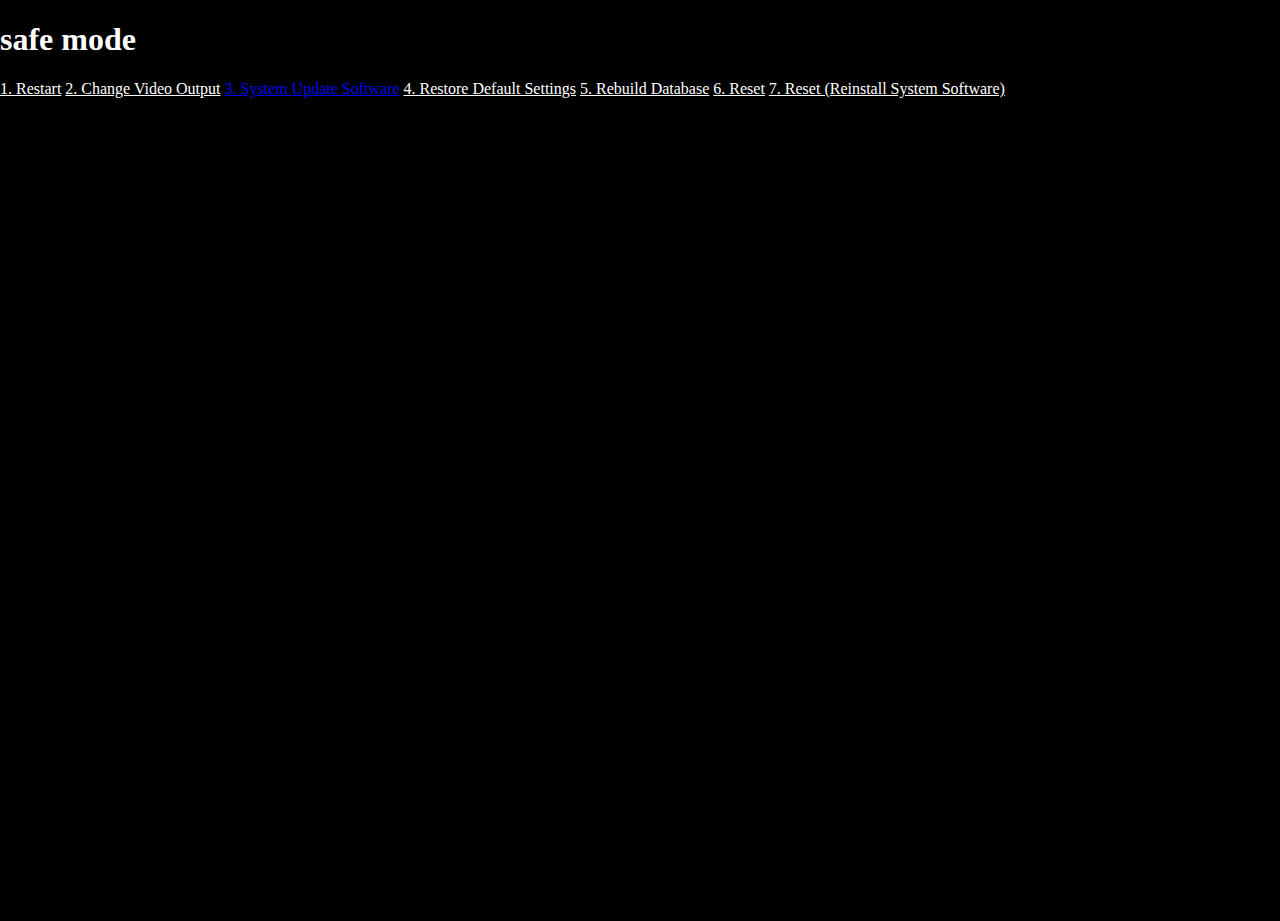
<file: safemode.html>
<!DOCTYPE html>
<html>
    <head>
        <meta charset="UTF-8"> 
        <meta name="viewport" content="width=device-width, initial-scale=1.0"> 
        <meta http-equiv="X-UA-Compatible" content="ie=edge">
        <meta property="og:url"                content="https://" />
        <meta property="og:type"               content="?" />
        <meta property="og:title"              content="?" />
        <meta property="og:description"        content="?" />
        <meta property="og:image"              content="https:///img/#" />
        <meta name="description" content="gurraoptimus"> 
        
        <link rel="shortcut icon" type="icon/icon" href="icon/icon.png">
        <title>safe mode</title>
    
        <link rel="stylesheet" type="text/css" href="./css/safeMode.css">
         
    </head>
    <body>
        <div class="safemode btn">
            <h1>safe mode</h1>

        <a href="#" class="safemode btn">1. Restart</a>
        <a href="#" class="safemode btn">2. Change Video Output</a>
        <a href="./update/systemupdate.html" class="btn">3. System Update Software</a>
        <a href="#" class="safemode btn">4. Restore Default Settings</a>
        <a href="#" class="safemode btn">5. Rebuild Database</a>
        <a href="#" class="safemode btn">6. Reset</a>
        <a href="#" class="safemode btn">7. Reset (Reinstall System Software)</a>
        </div>
    </body>
</html>
</file>
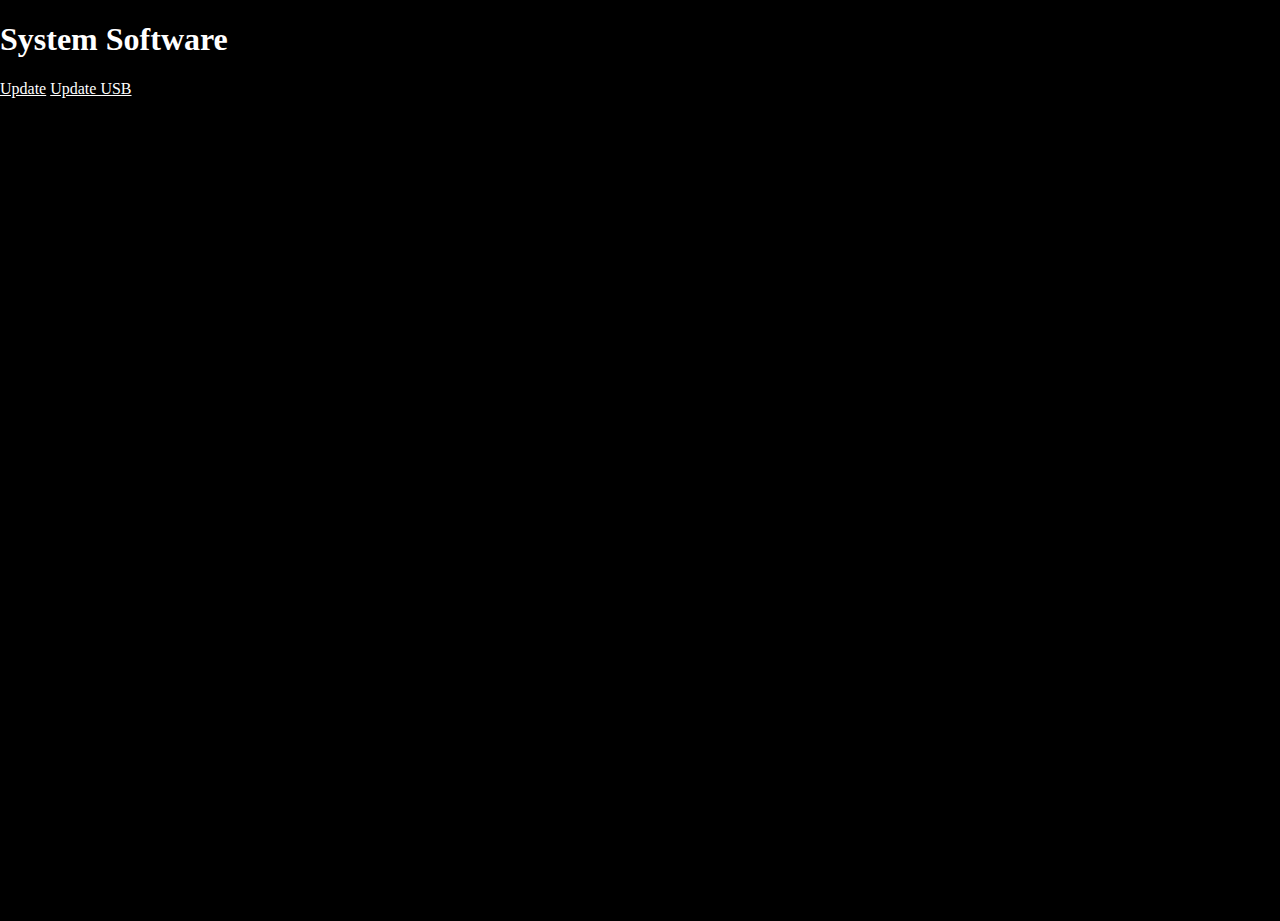
<file: update/SystemSoftware.html>
<!DOCTYPE html>
<html>
    <head>
        <meta charset="UTF-8"> 
        <meta name="viewport" content="width=device-width, initial-scale=1.0"> 
        <meta http-equiv="X-UA-Compatible" content="ie=edge">
        <meta property="og:url"                content="https://" />
        <meta property="og:type"               content="?" />
        <meta property="og:title"              content="?" />
        <meta property="og:description"        content="?" />
        <meta property="og:image"              content="https:///img/#" />
        <meta name="description" content="gurraoptimus"> 
        
        <link rel="shortcut icon" type="icon/icon" href="../icon/icon.png">
        <title>System Software</title>
    
        <link rel="stylesheet" type="text/css" href="../safeMode.css">
    
    </head>
    <body>
        <div class="h1 btn">
            <h1>System Software</h1>

        <a href="SystemUpdateSoftware.html" class="h1 btn">Update</a>
        <a href="UpdateUSB.html" class="h1 btn">Update USB</a>
        </div>
    </body>
</html>
</file>
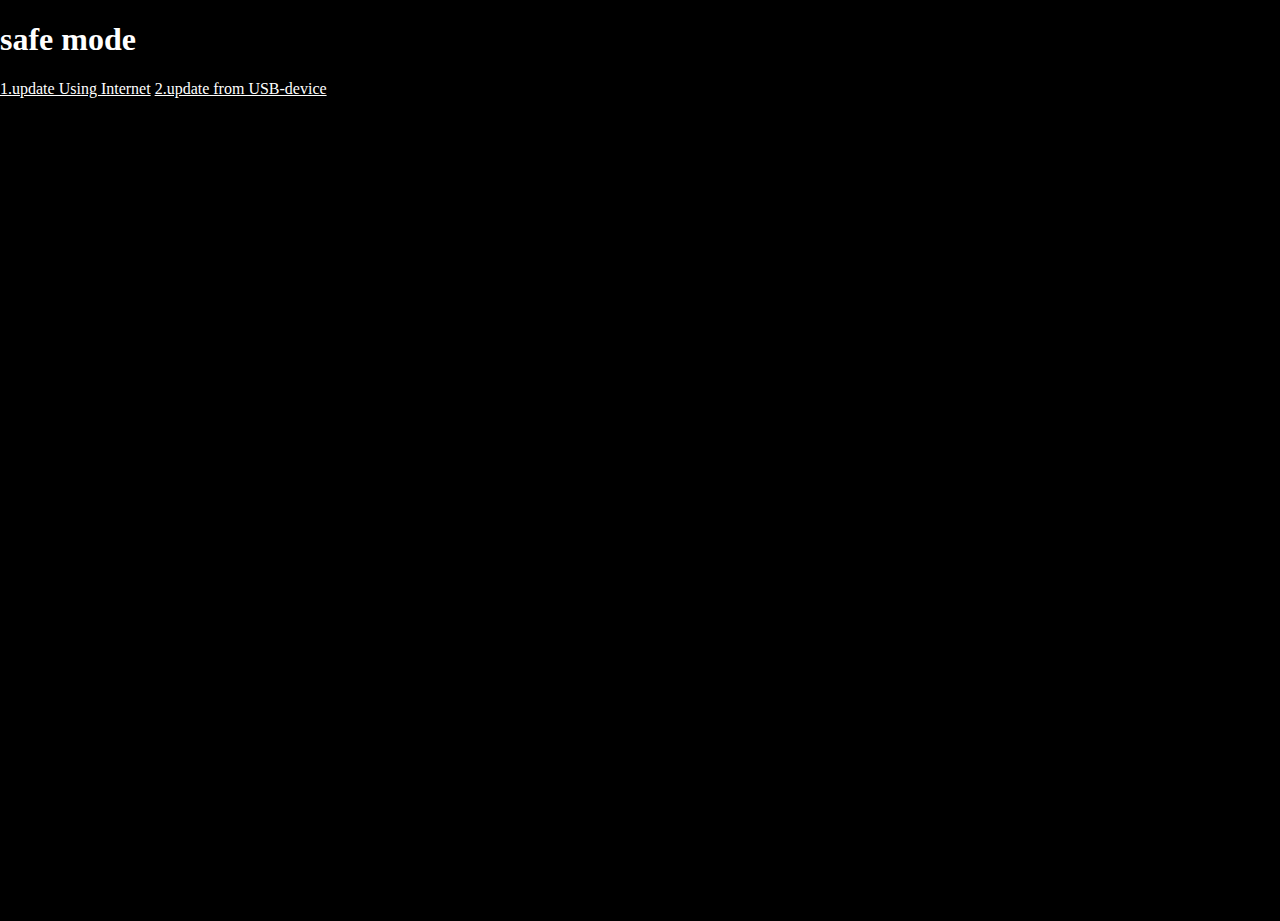
<file: update/systemupdate.html>
<!DOCTYPE html>
<html>
    <head>
        <meta charset="UTF-8"> 
        <meta name="viewport" content="width=device-width, initial-scale=1.0"> 
        <meta http-equiv="X-UA-Compatible" content="ie=edge">
        <meta property="og:url"                content="https://" />
        <meta property="og:type"               content="?" />
        <meta property="og:title"              content="?" />
        <meta property="og:description"        content="?" />
        <meta property="og:image"              content="https:///img/#" />
        <meta name="description" content="gurraoptimus"> 
        
        <link rel="shortcut icon" type="icon/icon" href="../icon/icon.png">
        <title>safe mode</title>
    
        <link rel="stylesheet" type="text/css" href="../css/safeMode.css">
       
    </head>
    <body>
        <div class="safemode btn">
            <h1>safe mode</h1>
            <a href="SystemUpdateSoftware.html" class="safemode btn">1.update Using Internet</a>
        <a href="#" class="safemode btn">2.update from USB-device</a>
        </div>
    </body>
</html>
</file>
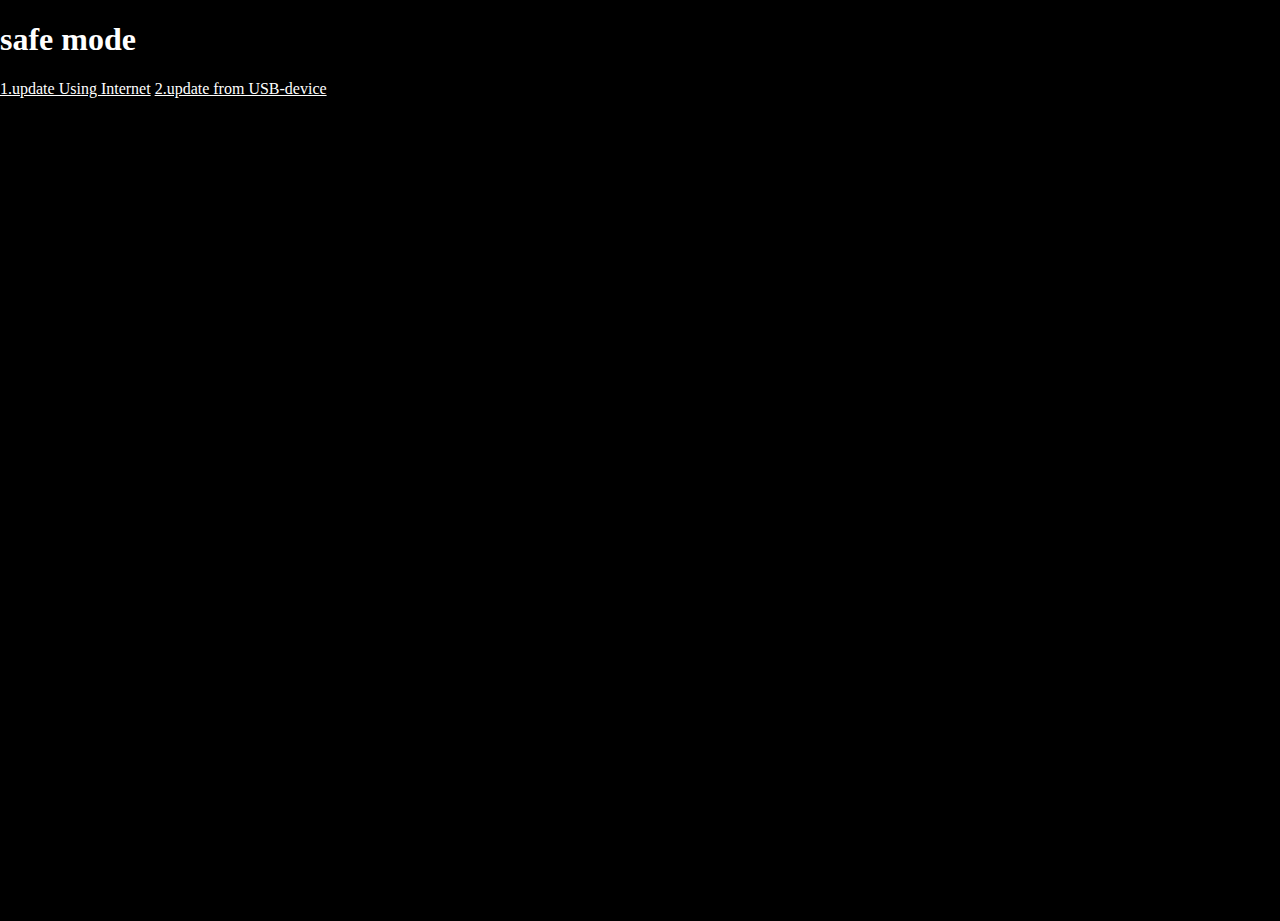
<file: update/systemupdatesoftware.html>
<!DOCTYPE html>
<html>
    <head>
        <meta charset="UTF-8"> 
        <meta name="viewport" content="width=device-width, initial-scale=1.0"> 
        <meta http-equiv="X-UA-Compatible" content="ie=edge">
        <meta property="og:url"                content="https://" />
        <meta property="og:type"               content="?" />
        <meta property="og:title"              content="?" />
        <meta property="og:description"        content="?" />
        <meta property="og:image"              content="https:///img/#" />
        <meta name="description" content="gurraoptimus"> 
        
        <link rel="shortcut icon" type="icon/icon" href="../icon/icon.png">
        <title>safe mode</title>
    
        <link rel="stylesheet" type="text/css" href="../safeMode.css">
    
    </head>
    <body>
        <div class="h1 btn">
            <h1>safe mode</h1>
        <a href="SystemUpdateSoftware.html" class="h1 btn">1.update Using Internet</a>
        <a href="UpdateUSB.html" class="h1 btn">2.update from USB-device</a>
        </div>
    </body>
</html>
</file>
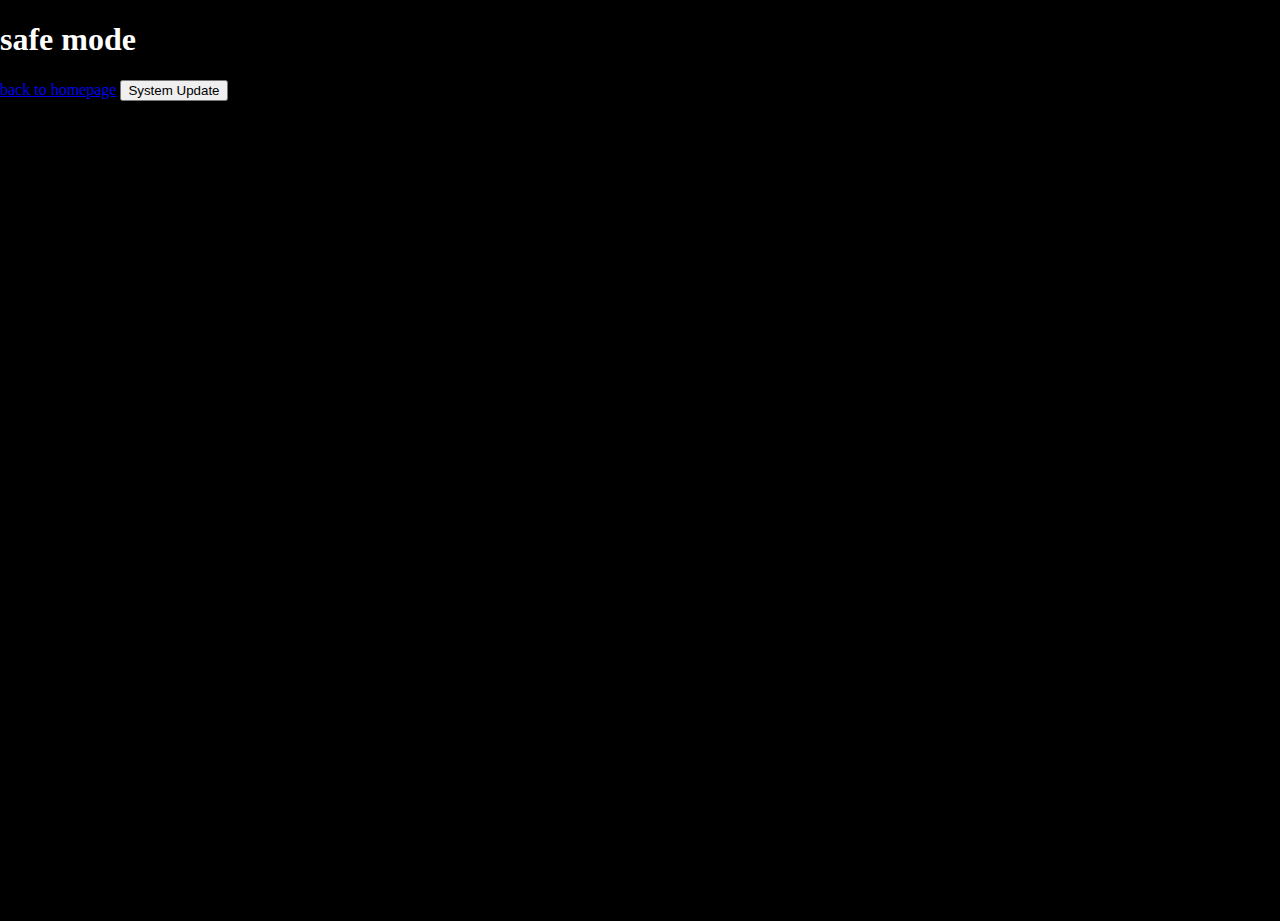
<file: update/SystemUpdateSoftware.html>
<!DOCTYPE html>

  <html lang="en">
    <head>
     <meta charset="UTF-8"> 
        <meta name="viewport" content="width=device-width, initial-scale=1.0"> 
        <meta http-equiv="X-UA-Compatible" content="ie=edge">
        <meta property="og:url"                content="https://" />
        <meta property="og:type"               content="?" />
        <meta property="og:title"              content="?" />
        <meta property="og:description"        content="?" />
        <meta property="og:image"              content="https:///img/#" />
        <meta name="description" content="gurraoptimus">
      
       <link rel="shortcut icon" type="icon/icon" href="../icon/icon.png">
  <title>safe mode</title>
  <link rel="stylesheet" type="text/css" href="../css/safeMode.css">

 <!--https://gurraoptimus.se.>-->
   </head>
  
  <body>
    <div class="safemode btn">
    <!--<img class="resize"src="../img/DRGM.png" alt="picture of logo">
    --><h1>safe mode</h1>
 
<!--//progress-bar-->
   <div class="progress">
    <div class="progress-bar progress-bar-striped progress-bar-animated" role="progressbar" aria-valuenow="75" aria-valuemin="0" aria-valuemax="100" style="width: 75%"></div>
  </div>

   <!--//index-->
 <a href="../safemode.html" class="btn">back to homepage</a>
<button class="btn UPDATE">System Update</button>
<!--<//footer>-->

<!--<footer style="color: #FFFF;">
  
  <p>Copyright © ? ?. All rights reserved</p>
</div>
  </footer>-->

<!--//script-->
  <script src="script/progress-bar.js"></script>

  </body>
</html>
</file>
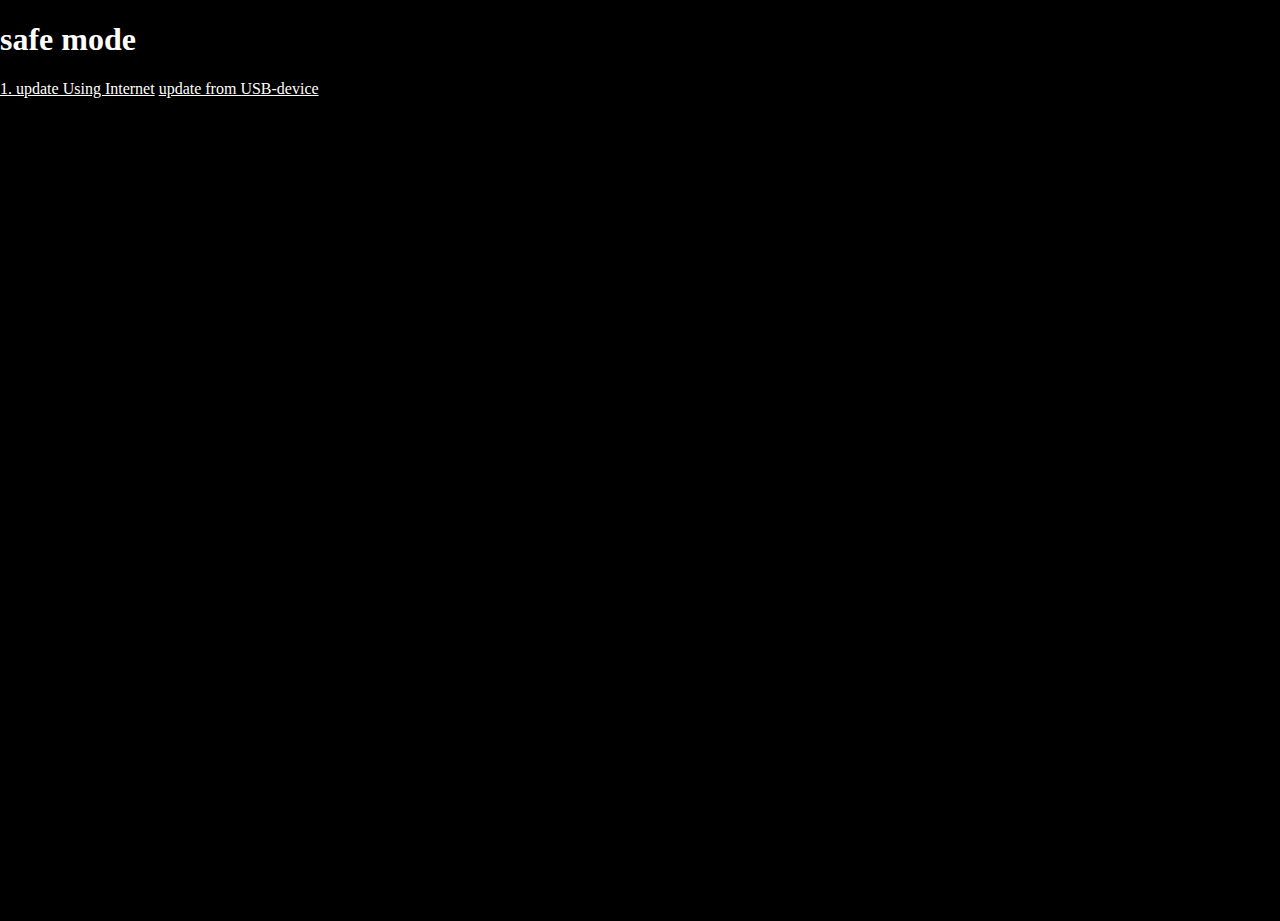
<file: update/Update.html>
<!DOCTYPE html>
<html>
    <head>
        <meta charset="UTF-8"> 
        <meta name="viewport" content="width=device-width, initial-scale=1.0"> 
        <meta http-equiv="X-UA-Compatible" content="ie=edge">
        <meta property="og:url"                content="https://" />
        <meta property="og:type"               content="?" />
        <meta property="og:title"              content="?" />
        <meta property="og:description"        content="?" />
        <meta property="og:image"              content="https:///img/#" />
        <meta name="description" content="gurraoptimus"> 
        
        <link rel="shortcut icon" type="icon/icon" href="../icon/icon.png">
        <title>safe mode</title>
    
        <link rel="stylesheet" type="text/css" href="../safeMode.css">
    
    </head>
    <body>
        <div class="h1 btn">
            <h1>safe mode</h1>
        <a href="SystemUpdateSoftware.html" class="h1 btn">1. update Using Internet</a>
        <a href="UpdateUSB.html" class="h1 btn">update from USB-device</a>
        </div>
    </body>
</html>
</file>
<file: css/safeMode.css>
*
body{
    margin: 0;
    padding: 0;
    
    width: 100%;
    height: 100%;
    padding: 0px;
    margin: 0px;
    background-color: #000;
    background-size: 526% 400%;
    height: 100vh;
    background-size: cover;
    background-position: center;
  }
.safemode{
    width: 100%;
    height: 100%;
    padding: 0px;
    margin: 0px;
    background-size: 526% 400%;
    height: 100vh;
    background-size: cover;
    background-position: center;
    color: white;
}
</file>
<file: safeMode.css>
*
body{
    margin: 0;
    padding: 0;
    
    width: 100%;
    height: 100%;
    padding: 0px;
    margin: 0px;
    background-color: #000;
    background-size: 526% 400%;
    height: 100vh;
    background-size: cover;
    background-position: center;
  }
.h1{
    width: 100%;
    height: 100%;
    padding: 0px;
    margin: 0px;
    background-size: 526% 400%;
    height: 100vh;
    background-size: cover;
    background-position: center;
    color: white;
}
</file>
